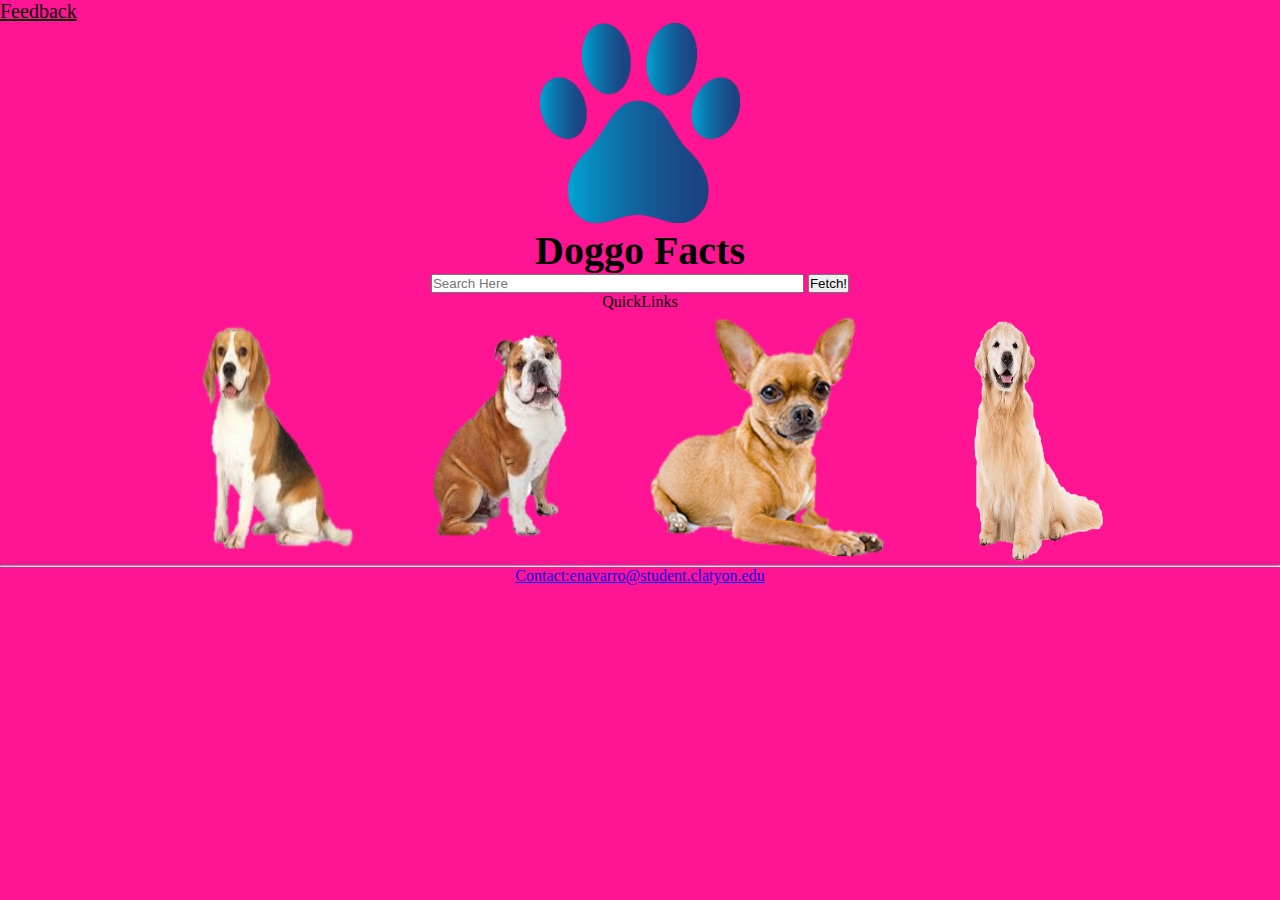
<file: index.html>
<!DOCTYPE html>
<html lang="en">

<head>
	<link rel="stylesheet" href="website.css">
      <title>Doggo Facts</title>
	  <meta charset="utf-8">
	  <meta name="viewport" content="width=device-width, initial-scale=1.0">
	  <meta name="authur" content="Erwin Navarro">
	  <meta name="description" content="Doggo Facts allows user to search different dog breeds and get some fun facts about that specific dog breed">
	  
</head>


<body>
<a href="Feedback.html" style= "text-align: center; font-size: 20px; font-family: Comic Sans MS;  color: #000000"  > Feedback </a>
    
 <header style= "text-align: center">
 <a href="index.html"> <img src="dogpaw.png" alt=" Dog Paw" height="200" width="200"> </a>
 </header>
   <h1 style= "text-align: center; font-size: 40px; font-family: Comic Sans MS;  color: #000000"> Doggo Facts  </h1>
<p style= "text-align: center">
 
<input type ="text" name="text" class="search" placeholder= "Search Here" size="44">
 <input type ="submit" name ="submit" class ="submit" value="Fetch!">
 </p>
 
 
 <p style= "text-align: center"> QuickLinks</p>
 
 <p style= "text-align: center" >
  <a href="beagledog.html"> <img src="beagledog.png" width="250" height="250"   alt="Beagle" /></a>
  <a href="Bulldog.html"><img src="Bulldog.png" width="250" height="250" alt="Bulldog" /></a>
  <a href="Chihuahua.html"><img src="Chihuahua.png" width="250" height="250" alt="Chihuahua" /></a>
  <a href="Golden.html"><img  src="Golden.png"  width="250" height="250"  alt="Retriever"/></a>
 </p>
 


<hr> 
<footer style="text-align: center">
   <a href="mailo:enavarro@student"> Contact:enavarro@student.clatyon.edu </a>
   
</footer>

</body>
</html>
</file>
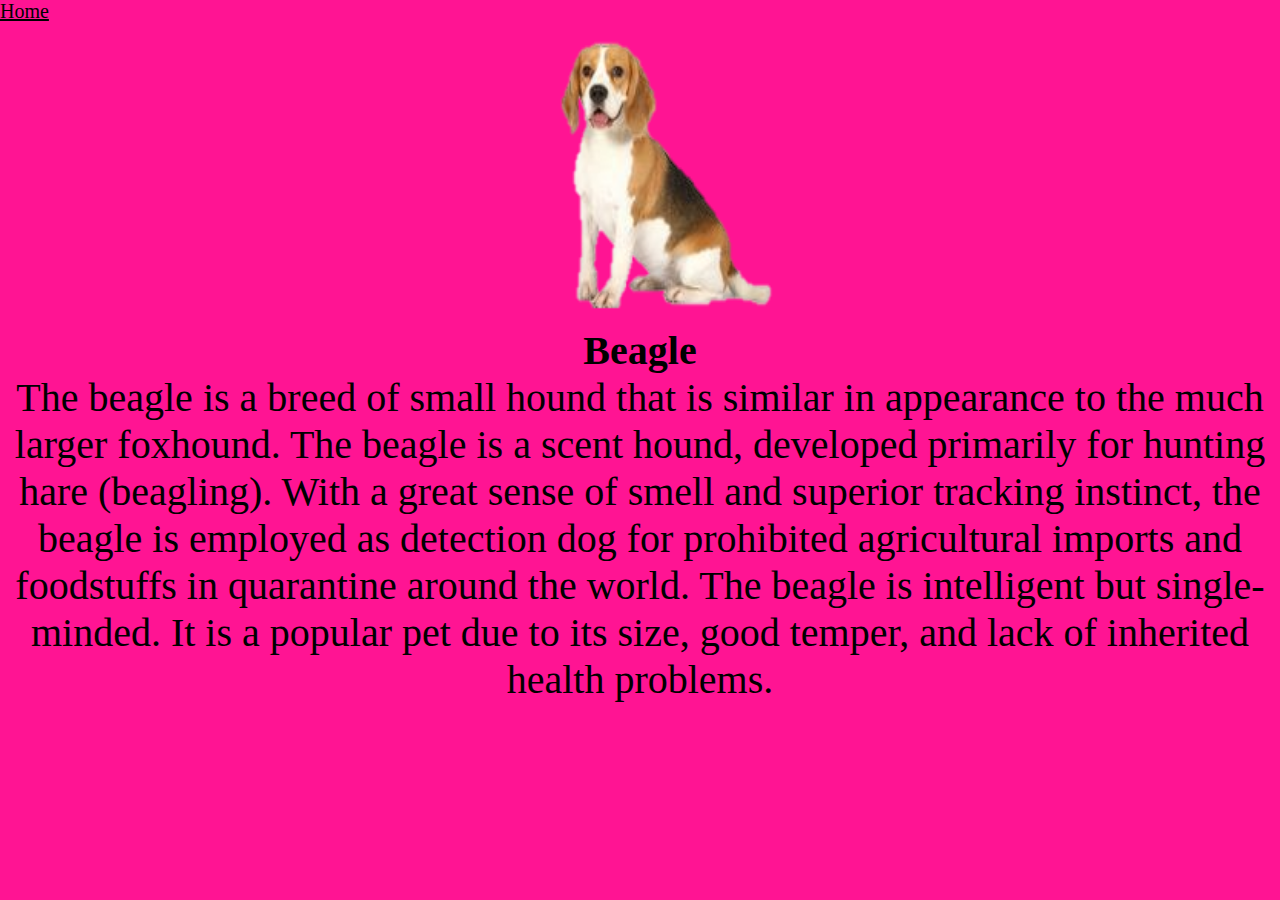
<file: beagledog.html>
<!DOCTYPE html>
<html lang="en">

<head>
	<link rel="stylesheet" href="website.css">
      <title>Beagle</title>
	  <meta charset="utf-8">
	  <meta name="viewport" content="width=device-width, initial-scale=1.0">
	  <meta name="authur" content="Erwin Navarro">
	  <meta name="description" content="This page displays fun facts about the Beagle">
</head>

<body>
<a href="index.html" style= "text-align: center; font-size: 20px; font-family: Comic Sans MS;  color: #000000"  > Home </a>
    
 <header style= "text-align: center">
    <img src="beagledog.png" alt="Beagle" height="300" width="350">
 </header>
   <h1 style= "text-align: center; font-size: 40px; font-family: Comic Sans MS;  color: #000000"> Beagle  </h1>
<p style= "text-align: center; font-size: 40px; font-family: Comic Sans MS;  color: #000000">
 The beagle is a breed of small hound that is similar in appearance to the much larger foxhound. 
 The beagle is a scent hound, developed primarily for hunting hare (beagling). 
 With a great sense of smell and superior tracking instinct, the beagle is employed as detection dog for prohibited agricultural imports and foodstuffs in quarantine around the world. 
 The beagle is intelligent but single-minded. It is a popular pet due to its size, good temper, and lack of inherited health problems.
 </p>
 
 
 

</body>
</html>
</file>
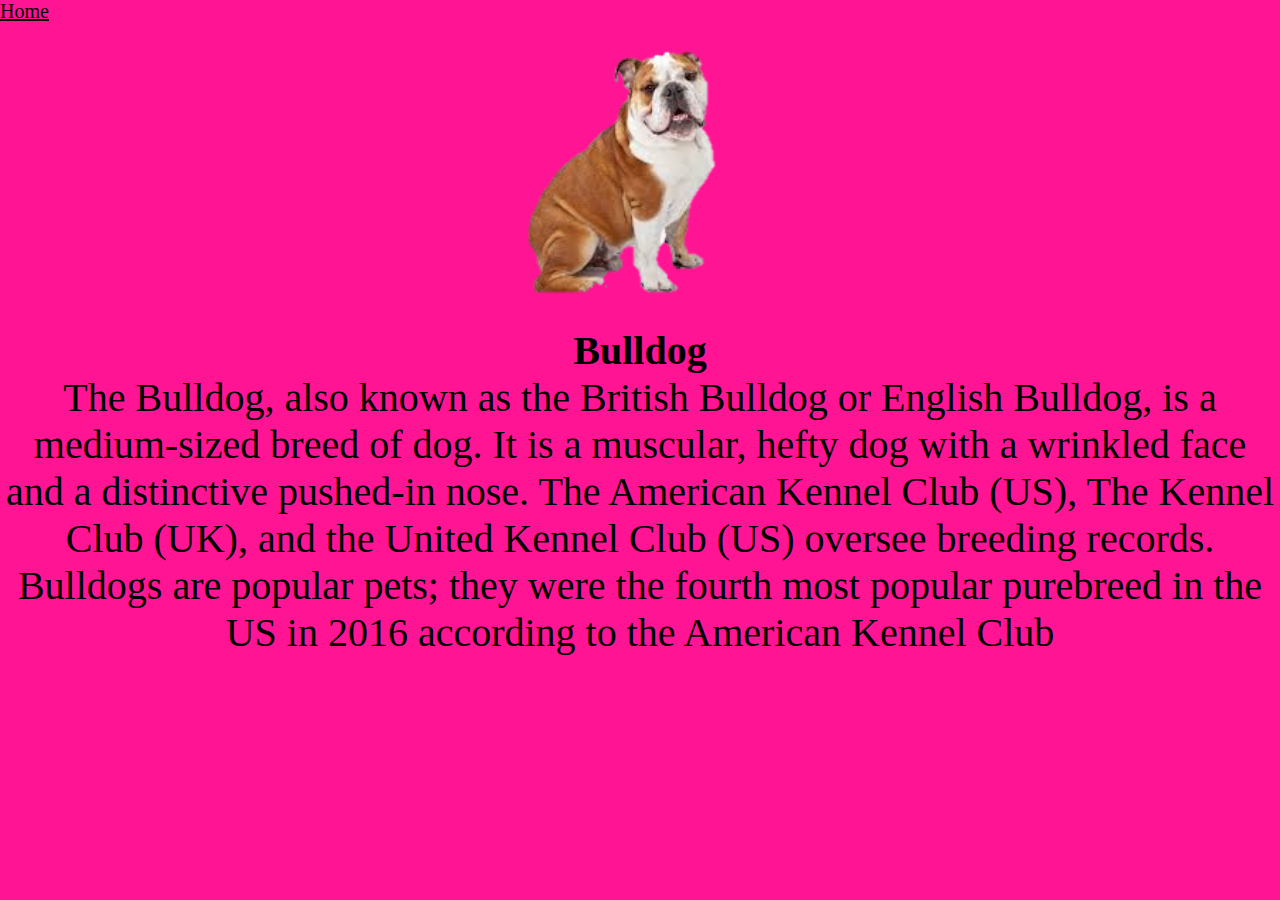
<file: Bulldog.html>
<!DOCTYPE html>
<html lang="en">

<head>
	<link rel="stylesheet" href="website.css">
      <title>Bulldog</title>
	  <meta charset="utf-8">
	  <meta name="viewport" content="width=device-width, initial-scale=1.0">
	  <meta name="authur" content="Erwin Navarro">
	  <meta name="description" content="This page displays fun facts about the Bulldog">
</head>
<body>
<a href="index.html" style= "text-align: center; font-size: 20px; font-family: Comic Sans MS;  color: #000000"  > Home </a>
    
 <header style= "text-align: center">
    <img src="Bulldog.png" alt="bulldog" height="300" width="350">
 </header>
   <h1 style= "text-align: center; font-size: 40px; font-family: Comic Sans MS;  color: #000000"> Bulldog </h1>
<p style= "text-align: center; font-size: 40px; font-family: Comic Sans MS;  color: #000000">
The Bulldog, also known as the British Bulldog or English Bulldog, is a medium-sized breed of dog. 
It is a muscular, hefty dog with a wrinkled face and a distinctive pushed-in nose.
 The American Kennel Club (US), The Kennel Club (UK), and the United Kennel Club (US) oversee breeding records. 
 Bulldogs are popular pets; they were the fourth most popular purebreed in the US in 2016 according to the American Kennel Club
 </p>
 
 
 

</body>
</html>
</file>
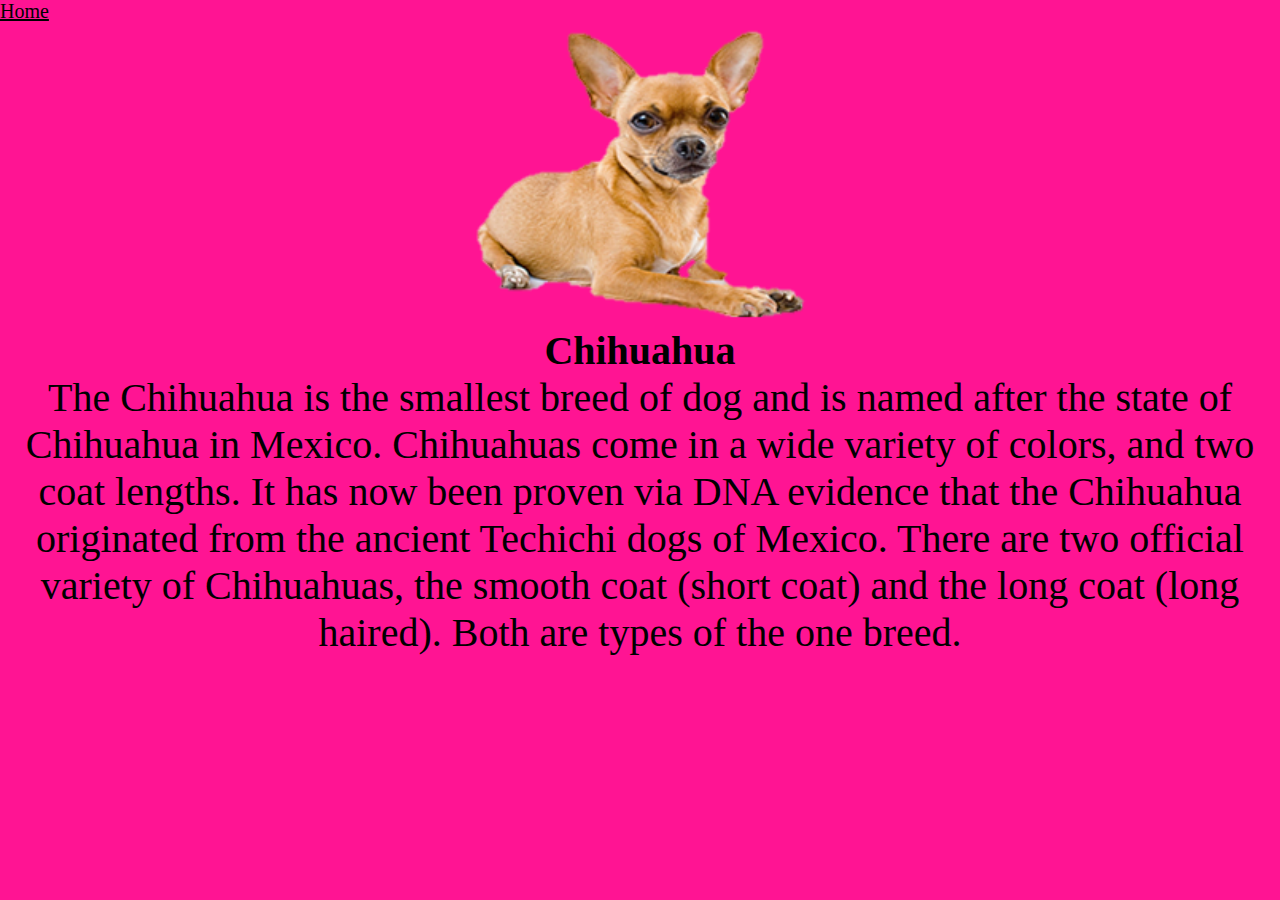
<file: Chihuahua.html>
<!DOCTYPE html>
<html lang="en">

<head>
	<link rel="stylesheet" href="website.css">
      <title>Chihuahua</title>
	  <meta charset="utf-8">
	  <meta name="viewport" content="width=device-width, initial-scale=1.0">
	  <meta name="authur" content="Erwin Navarro">
	  <meta name="description" content="This page displays fun facts about the Chihuahua">
</head>

<body>
<a href="index.html" style= "text-align: center; font-size: 20px; font-family: Comic Sans MS;  color: #000000"  > Home </a>
    
 <header style= "text-align: center">
    <img src="Chihuahua.png" alt="bulldog" height="300" width="350">
 </header>
   <h1 style= "text-align: center; font-size: 40px; font-family: Comic Sans MS;  color: #000000"> Chihuahua </h1>
<p style= "text-align: center; font-size: 40px; font-family: Comic Sans MS;  color: #000000">
The Chihuahua is the smallest breed of dog and is named after the state of Chihuahua in Mexico. 
Chihuahuas come in a wide variety of colors, and two coat lengths.
It has now been proven via DNA evidence that the Chihuahua originated from the ancient Techichi dogs of Mexico.
There are two official variety of Chihuahuas, the smooth coat (short coat) and the long coat (long haired). Both are types of the one breed.
 </p>
 
 
 

</body>
</html>
</file>
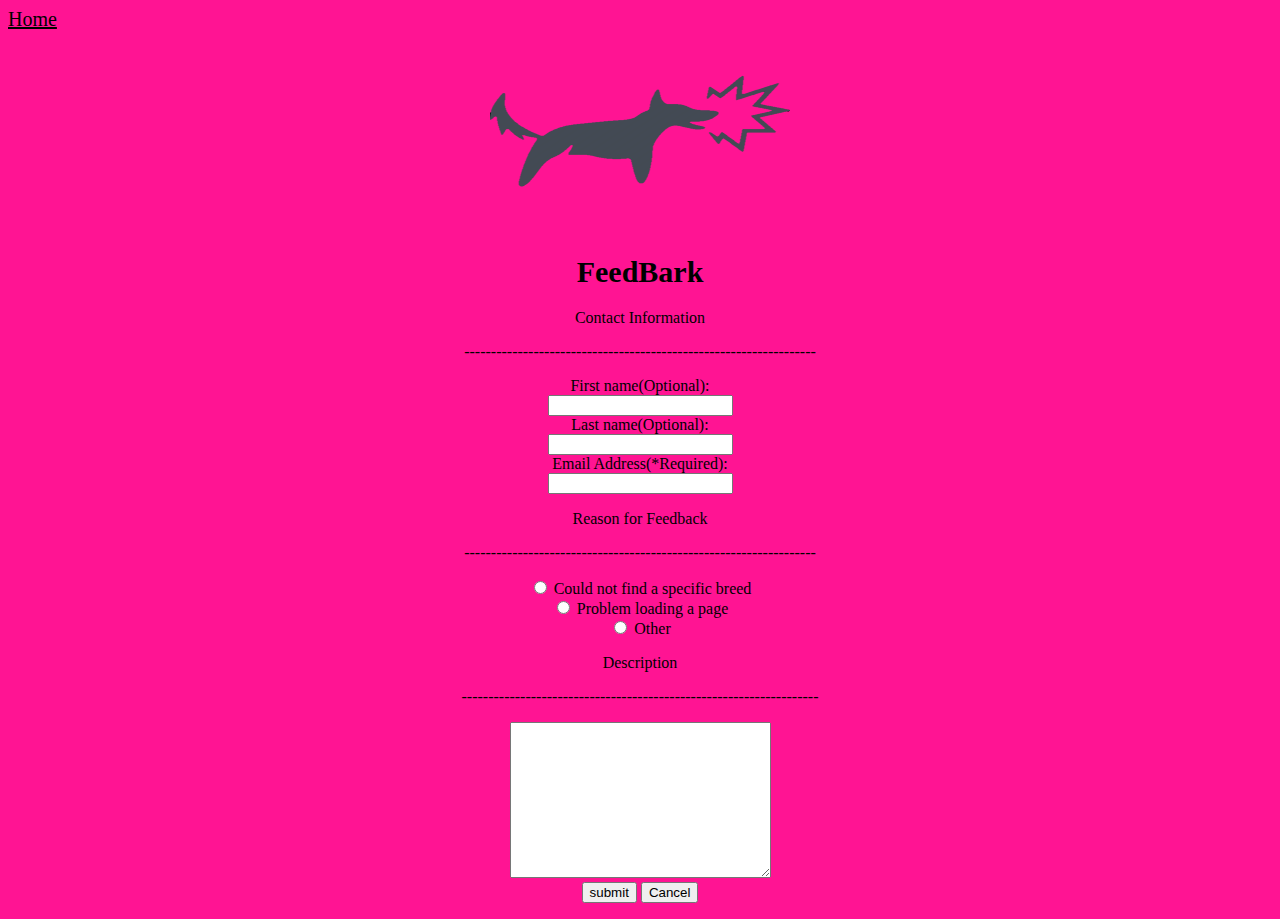
<file: Feedback.html>
<!DOCTYPE html>
<html lang="en">

<head>
<link rel="stylesheet" href="Feedback.css">
<meta charset="utf-8">
<script src="myfunctions.js"></script>
    <title>
	  FeedBark
	</title>
	
</head>
<a href="index.html" style= "text-align: center; font-size: 20px; font-family: Comic Sans MS;  color: #000000"  > Home </a>

 <header style= "text-align: center" >
   <img src="barking2.png" alt=" Dog Barking" height="200" width="300">
 </header>

 



  <form style= "text-align: center" >
  <h1 style= "text-align: center; font-size: 30px; font-family: Comic Sans MS;  color: #000000"> FeedBark </h1>
  <p> Contact Information </p>
<p>------------------------------------------------------------------<p>
     
First name(Optional):<br>
  <input type="text" name="firstname" value="">
  <br>
  Last name(Optional):<br>
  <input type="text" name="lastname" value="">
  <br>
  Email Address(*Required):<br>
  <input type="text" name="email" value="">
  <br>
  
  <p> Reason for Feedback </p> 
<p>------------------------------------------------------------------<p>
  

  <input type="radio" name="problem" value="Could not find a specific breed " > Could not find a specific breed <br>
  <input type="radio" name="problem" value="Problem loading a page"> Problem loading a page<br>
  <input type="radio" name="problem" value="Other"> Other <br>
           
	 

  <p> Description </p>
<p>-------------------------------------------------------------------<p> 
	
     
  <textarea name="description" rows="10" cols="30"></textarea>
  <br>
  
 


  

	 <input type="submit" id="submit" value="submit" onclick="tyAlert()">
	 <input type="reset" value="Cancel" name="Cancel" />
	 
  </form>
	 
  

</html>
</file>
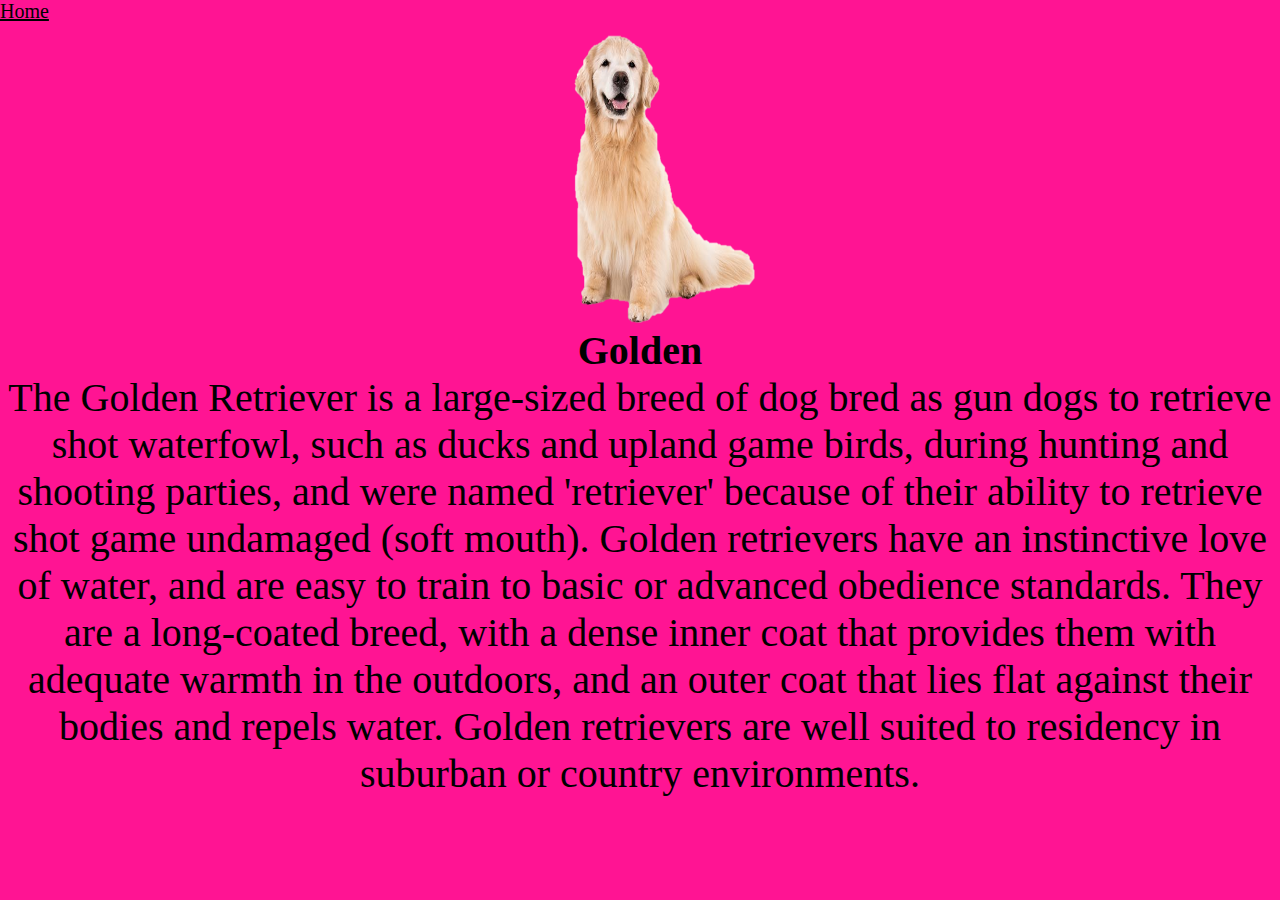
<file: Golden.html>
<!DOCTYPE html>
<html lang="en">

<head>
	<link rel="stylesheet" href="website.css">
      <title>Golden</title>
	  <meta charset="utf-8">
	  <meta name="viewport" content="width=device-width, initial-scale=1.0">
	  <meta name="authur" content="Erwin Navarro">
	  <meta name="description" content="This page displays fun facts about Golden Retriever">
</head>

<body>
<a href="index.html" style= "text-align: center; font-size: 20px; font-family: Comic Sans MS;  color: #000000"  > Home </a>
    
 <header style= "text-align: center">
    <img src="Golden.png" alt="bulldog" height="300" width="350">
 </header>
   <h1 style= "text-align: center; font-size: 40px; font-family: Comic Sans MS;  color: #000000"> Golden </h1>
<p style= "text-align: center; font-size: 40px; font-family: Comic Sans MS;  color: #000000">
The Golden Retriever is a large-sized breed of dog bred as gun dogs to retrieve shot waterfowl, such as ducks and upland game birds, during hunting and shooting parties, and were named 'retriever' because of their ability to retrieve shot game undamaged (soft mouth).
 Golden retrievers have an instinctive love of water, and are easy to train to basic or advanced obedience standards. 
 They are a long-coated breed, with a dense inner coat that provides them with adequate warmth in the outdoors, and an outer coat that lies flat against their bodies and repels water.
 Golden retrievers are well suited to residency in suburban or country environments.
 </p>
 
 
 

</body>
</html>
</file>
<file: website.css>
body {
	    background-color: #FF1493;
		
     }
	 *  {
		 margin: 0;
		 padding: 0;
	 }
	 a:hover{
		 color:    #00004d;
	 }
	
	
@media only screen and (max-width: 500px){
	 
	 .wrapper{
		 width: 50%;
	 }
	 
	img {
		width: 40%;
		height: auto;
		}
	}

@media only screen and (max-width: 800px){
	 
	 .wrapper{
		 width: 100%;
	 }
	 
	img {
		width: 40%;
		height: auto;
		}
	}
	
	@media only screen and (max-width: 1024px){
	 
	 .wrapper{
		 width: 100%;
	 }
	 
	img {
		width: 40%;
		height: auto;
		}
	}
</file>
<file: Feedback.css>
body {
	    background-color: #FF1493;
		
     }
</file>
